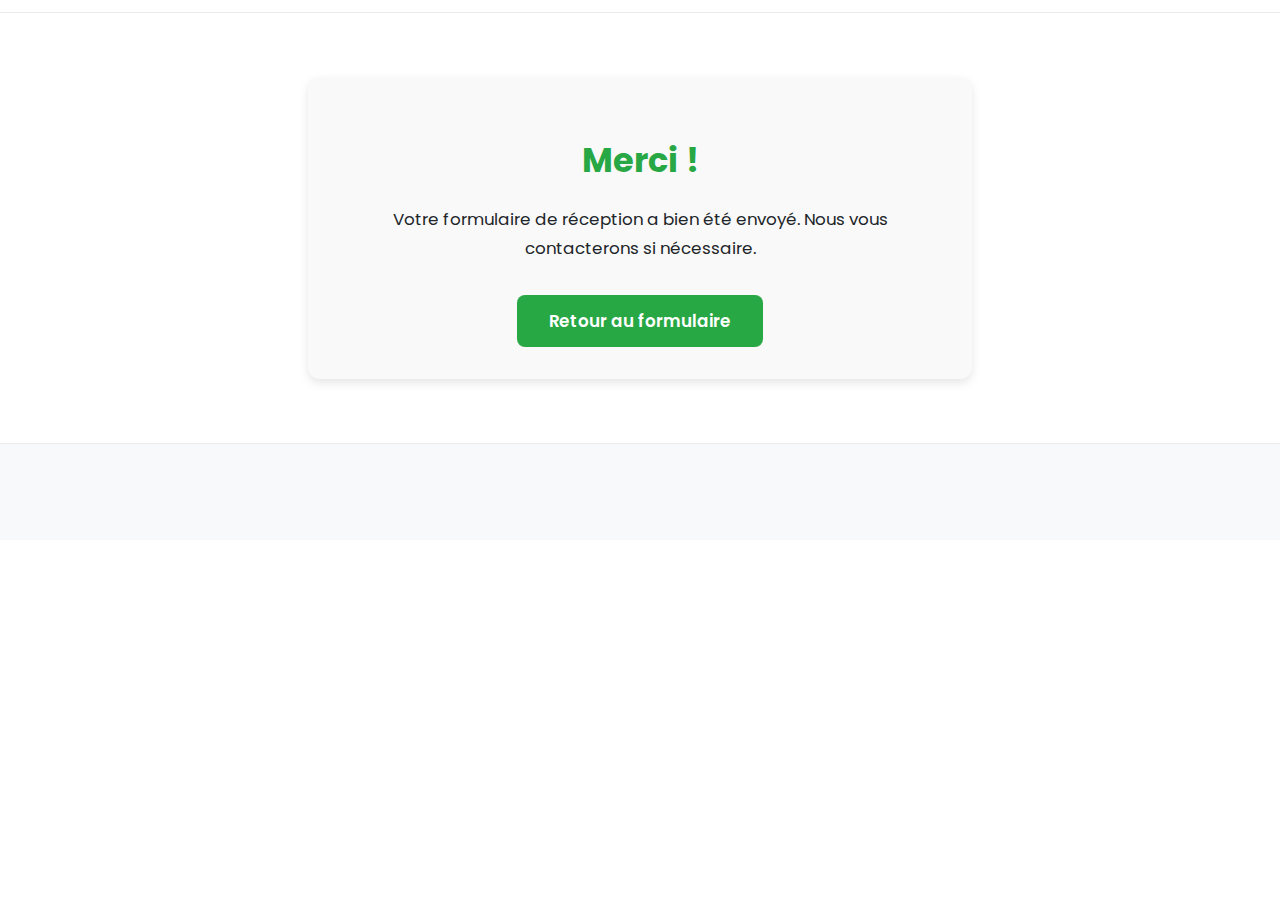
<file: merci.html>
<!DOCTYPE html>
<html lang="fr">
<head>
<meta charset="UTF-8">
<meta name="viewport" content="width=device-width, initial-scale=1.0">
<title>Merci - SelMiles</title>
<link rel="preconnect" href="https://fonts.googleapis.com">
<link rel="preconnect" href="https://fonts.gstatic.com" crossorigin>
<link href="https://fonts.googleapis.com/css2?family=Poppins:wght@400;600;700&display=swap" rel="stylesheet">
<link rel="stylesheet" href="style.css">
<style>
  .thankyou-container {
    max-width: 600px;
    margin: 4rem auto;
    padding: 2rem;
    text-align: center;
    background: #f9f9f9;
    border-radius: 12px;
    box-shadow: 0 4px 10px rgba(0,0,0,0.1);
  }
  .thankyou-container h1 {
    color: #28a745;
    margin-bottom: 1rem;
  }
  .thankyou-container p {
    margin-bottom: 2rem;
  }
  .btn-return {
    display: inline-block;
    padding: 0.75rem 2rem;
    background: #28a745;
    color: white;
    text-decoration: none;
    border-radius: 8px;
    font-weight: 600;
  }
  .btn-return:hover {
    background: #218838;
  }
</style>
</head>
<body>
  <header>
    <!-- Votre header identique aux autres pages -->
  </header>

  <main>
    <div class="thankyou-container">
      <h1 data-i18n="thankyou.title">Merci !</h1>
      <p data-i18n="thankyou.message">Votre formulaire de réception a bien été envoyé. Nous vous contacterons si nécessaire.</p>
      <a href="reception.html" class="btn-return" data-i18n="thankyou.button">Retour au formulaire</a>
    </div>
  </main>

  <footer>
    <!-- Votre footer identique -->
  </footer>

  <script>
    const translations = {
      fr: {
        "thankyou.title": "Merci !",
        "thankyou.message": "Votre formulaire de réception a bien été envoyé. Nous vous contacterons si nécessaire.",
        "thankyou.button": "Retour au formulaire"
      },
      en: {
        "thankyou.title": "Thank you!",
        "thankyou.message": "Your reception form has been sent successfully. We will contact you if needed.",
        "thankyou.button": "Back to form"
      },
      cn: {
        "thankyou.title": "谢谢！",
        "thankyou.message": "您的收货表格已成功发送。如有需要，我们会与您联系。",
        "thankyou.button": "返回表格"
      }
    };

    function applyLang(lang) {
      document.querySelectorAll('[data-i18n]').forEach(el => {
        const key = el.getAttribute('data-i18n');
        if (translations[lang] && translations[lang][key]) {
          el.innerHTML = translations[lang][key];
        }
      });
      localStorage.setItem('lang', lang);
    }
    applyLang(localStorage.getItem('lang') || 'fr');
  </script>
</body>
</html>
</file>
<file: style.css>
/* ======================================= */
/* STYLES FINALS SELMILES (V12 - Full Central) */
/* ======================================= */

:root {
  --main-bg: #ffffff;
  --main-color: #212529;
  --light-text: #6c757d;
  --accent-color: #7038B4; 
  --btn-bg: #7038B4; 
  --btn-color: #fff; 
  --card-bg: #f8f9fa; 
  --form-bg: #fff; 
  --form-shadow: rgba(0, 0, 0, 0.05); 
  --font-family: 'Poppins', sans-serif;
  --dark-color: #000000;
}

body {
  font-family: var(--font-family);
  color: var(--main-color);
  background: var(--main-bg);
  margin: 0;
  padding: 0;
  line-height: 1.7; 
  font-size: 1.05rem; 
}

/* 1. HEADER & NAVIGATION */
header {
  display: flex;
  flex-direction: column; 
  align-items: center;
  padding: 0.75rem 2rem 0; 
  border-bottom: 1px solid #e9ecef;
  position: relative; 
  background: var(--main-bg);
  z-index: 1000;
}

.header-top {
    display: flex;
    justify-content: space-between; 
    align-items: center; 
    width: 100%;
    max-width: 1200px;
    margin: 0 auto 0.5rem; 
}

.main-logo {
    height: 110px; 
    align-self: flex-start; 
}

.lang-switch {
    display: flex;
    border: 1px solid #ced4da; 
    border-radius: 0.5rem;
    overflow: hidden; 
}

.lang-switch button {
    cursor: pointer;
    background: none;
    border: none; 
    padding: 0.3rem 0.6rem;
    font-size: 1rem;
    font-weight: 500;
    transition: background-color 0.2s, color 0.2s;
}

.lang-switch button:hover {
    background-color: var(--accent-color);
    color: var(--btn-color);
}

.header-nav {
    border-top: 1px solid #e9ecef;
    width: 100%;
    max-width: 1000px; 
    margin: 0 auto; 
    text-align: center;
    padding: 0.75rem 0; 
}

.header-nav a {
    margin: 0 1.2rem;
    font-weight: 600;
    font-size: 1.05rem;
    color: var(--accent-color); 
    text-decoration: none;
}

/* 2. SECTION HÉRO */
.hero {
  text-align: center;
  padding: 6rem 1rem;
}

.hero h1 {
    font-size: 2.8rem;
    font-weight: 700;
    color: var(--main-color);
    line-height: 1.2;
}

.hero p {
    font-size: 1.3rem;
    margin-bottom: 2rem;
    color: var(--light-text);
}

.btn-primary {
  background-color: var(--btn-bg);
  padding: 1.2rem 2.5rem; 
  font-size: 1.2rem;
  font-weight: 600;
  box-shadow: 0 6px 10px rgba(0, 0, 0, 0.2); 
  border-radius: 0.5rem;
  border: none;
  color: var(--btn-color);
  cursor: pointer;
  transition: background-color 0.2s, transform 0.2s;
}

.btn-primary:hover {
  background-color: #8347C9; 
  transform: translateY(-2px);
}

/* 3. SECTIONS GÉNÉRALES */
section {
  padding: 5rem 2rem; 
  max-width: 1000px; 
  margin: auto; 
}

h2 {
    color: var(--accent-color); 
    font-size: 2.2rem;
    font-weight: 700;
    margin-bottom: 3rem;
    text-align: center; 
    position: sticky;
    top: 0; 
    background: var(--main-bg); 
    padding: 1.5rem 0; 
    z-index: 900; 
    border-bottom: 1px solid #e9ecef;
}

/* 4. À PROPOS & PARTENAIRES */
#about {
    text-align: center; 
}

#about .about-text-main {
    color: var(--main-color); 
    font-weight: 400; 
    font-size: 1.1rem;
    max-width: 850px;
    margin: 0 auto;
    text-align: justify; 
    line-height: 1.8;
}

#about .founder-mention {
    color: var(--light-text); 
    font-style: italic;
    font-weight: 400;
    margin-top: 2rem;
    text-align: center;
    font-size: 1.05rem;
}

#partners {
    text-align: center; 
}

#partners p {
    color: var(--main-color); 
    font-size: 1.1rem;
    max-width: 800px;
    margin: 0 auto 2rem;
    text-align: center;
}

.partner-logo-container {
    padding: 2rem 0;
    text-align: center; 
}

.partner-logo-large {
    height: 120px; 
}

/* 5. SERVICES (Flip Card) */
#services .circle-layout {
    display: grid;
    grid-template-columns: repeat(3, 1fr);
    grid-template-rows: repeat(3, 1fr);
    max-width: 900px; 
    height: 700px;
    margin: 3rem auto; 
    gap: 15px; 
    perspective: 1000px; 
}

.card-flip-container {
    background-color: transparent;
    border-radius: 0.5rem;
    cursor: pointer;
    position: relative;
    height: 100%;
    width: 100%;
}

.card-center { grid-column: 2; grid-row: 2; }
.card-pos-1 { grid-column: 2; grid-row: 1; }
.card-pos-2 { grid-column: 3; grid-row: 2; }
.card-pos-3 { grid-column: 2; grid-row: 3; }
.card-pos-4 { grid-column: 1; grid-row: 2; }

.card-flip-inner {
    position: relative;
    width: 100%;
    height: 100%;
    transition: transform 0.6s;
    transform-style: preserve-3d;
}

.card-flip-container.is-flipped .card-flip-inner {
    transform: rotateY(180deg);
}

.card-flip-front, .card-flip-back {
    position: absolute;
    width: 100%;
    height: 100%;
    backface-visibility: hidden;
    display: flex;
    justify-content: center; 
    align-items: center; 
    text-align: center;
    font-weight: 600;
    background-color: var(--main-bg);
    box-shadow: 0 0 20px rgba(0, 0, 0, 0.05); 
    border-radius: 0.5rem;
    border: 1px solid #eee; 
    padding: 1rem;
    box-sizing: border-box;
}

.card-flip-back {
    background-color: var(--accent-color); 
    color: var(--btn-color);
    transform: rotateY(180deg);
}

.card-flip-container.card-center .card-flip-front,
.card-flip-container.card-center .card-flip-back {
    background-color: var(--dark-color);
    color: #fff;
    border: none;
}

/* 6. AVANTAGES */
.advantages.vertical-layout {
    display: flex;
    flex-direction: column;
    gap: 1.5rem; 
    max-width: 500px; 
    margin: 3rem auto;
}

.advantages.vertical-layout .card {
    padding: 1.5rem;
    background-color: var(--main-bg);
    box-shadow: 0 0 20px rgba(0, 0, 0, 0.05); 
    border-radius: 0.5rem;
    border: 1px solid #eee;
    text-align: center;
}

.card-icon {
    display: block;
    font-size: 2.5rem; 
    margin-bottom: 0.5rem;
}

/* 7. CONTACT (Correction Centrage Email & Style) */
#contact {
  text-align: center; 
}

.contact-form {
  display: flex;
  flex-direction: column;
  gap: 1.5rem;
  max-width: 500px;
  margin: 2rem auto; 
  padding: 2.5rem; 
  background-color: var(--form-bg); 
  box-shadow: 0 0 30px var(--form-shadow); 
  border-radius: 1rem;
  text-align: left;
}

.contact-form input, .contact-form textarea {
    padding: 1rem;
    border: 1px solid #ced4da;
    border-radius: 0.5rem;
    width: 100%;
    box-sizing: border-box;
}

.btn-primary-submit {
  background-color: var(--accent-color);
  padding: 1rem;
  font-size: 1.2rem;
  font-weight: 600;
  border-radius: 0.5rem;
  color: #fff;
  border: none;
  cursor: pointer;
  width: 100%;
}

.email-link {
    display: inline-block;
    margin-top: 1.5rem;
    text-decoration: none;
    color: var(--accent-color); /* Retour à la couleur violette */
    font-weight: 600;
    font-size: 1.15rem;
}

.email-link:hover {
    text-decoration: underline;
}

#contact p {
    text-align: center;
    margin: 0 auto;
}

/* 8. FOOTER */
footer {
  text-align: center; 
  padding: 3rem;
  background-color: #f8f9fa; 
  border-top: 1px solid #e9ecef;
}

.footer-logos {
  display: flex;
  justify-content: center; 
  gap: 2rem;
  margin-top: 1rem;
}

.footer-logos img { height: 40px; }

/* 9. MOBILE */
@media (max-width: 992px) {
    #services .circle-layout {
        display: flex;
        flex-direction: column;
        height: auto;
    }
    .card-flip-container { height: 120px; }
    .card-flip-back { display: none; }
    .card-flip-front { position: relative; transform: none !important; }
}
</file>
